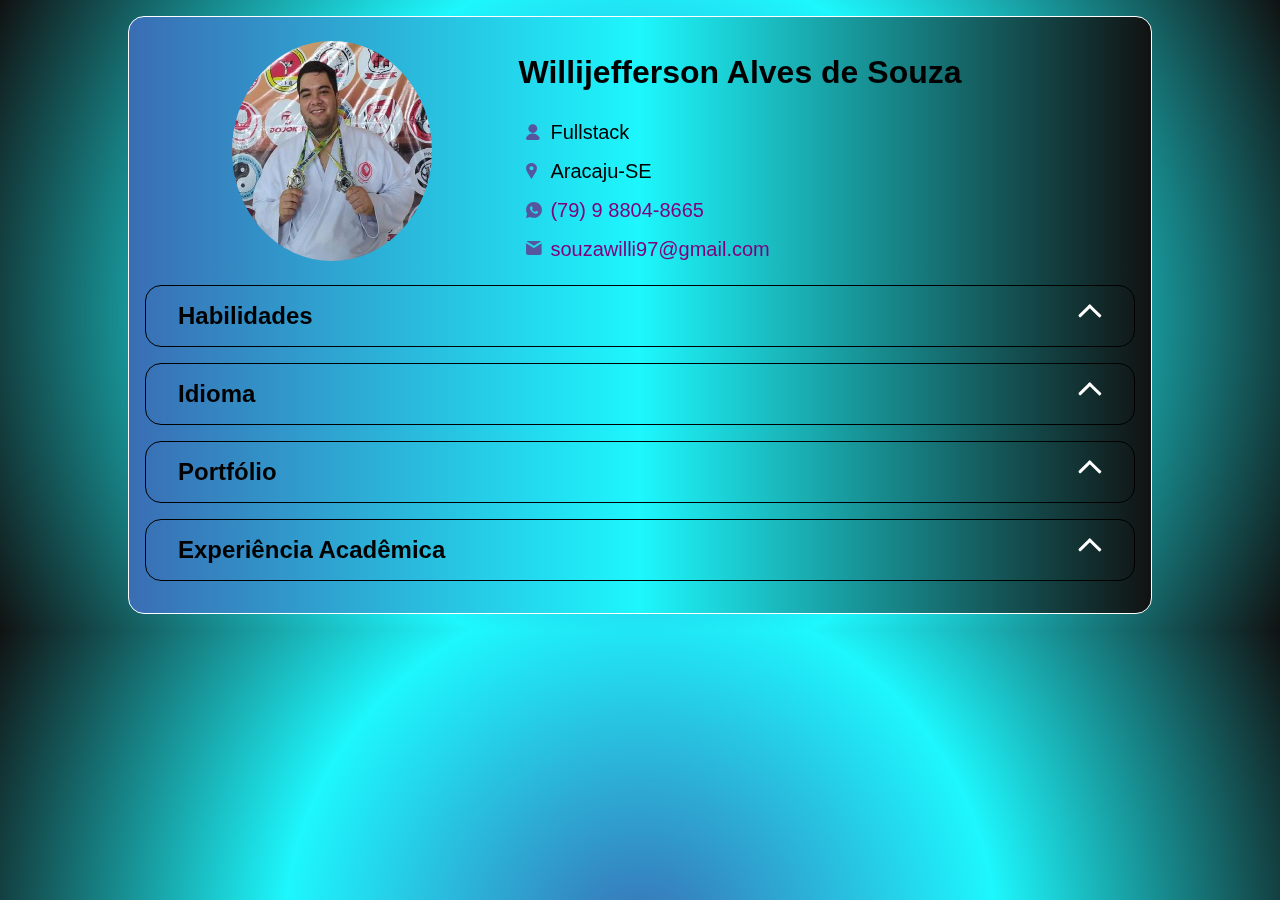
<file: index.html>
<!DOCTYPE html>
<html lang="pt-br">
<head>
    <meta charset="UTF-8">
    <meta name="viewport" content="width=device-width, initial-scale=1.0">
    <link rel="stylesheet" href="./css/estiloPortifolio.css">
    <link rel="stylesheet" href="./css/header.css">
    <link rel="stylesheet" href="./css/acordeon.css">
    <link rel="stylesheet" href="./css/idioma.css">
    <link rel="stylesheet" href="./css/portifolio.css">
    <link rel="stylesheet" href="./css/experiencia.css">
    <link rel="stylesheet" href="./css/habilidade.css">
    <title>Portfolio</title>

</head>
<body>
    <main class="main">

        <header class="header">
                <img src="./img/fotoPerfil.jpeg" alt="Foto de Jeff" class="foto">
            
            <h1> Willijefferson Alves de Souza </h1>
            
            <div class="information">
                <p class="trabalho">Fullstack</p>
                <p class="cidade">Aracaju-SE</p>
                
                <p class="fone">
                    <a href="wa.me//5579988048665" target="_blank">(79) 9 8804-8665</a>
                </p>
                
                <p class="email">
                    <a href="mailto:souzawilli97@gmail.com" target="_blank">souzawilli97@gmail.com</a>

                </p>
            
            </div>

        </header>

        <section class="acordeon">
            <button class="trigger" type="button">
                <h2>Habilidades</h2>
            </button>

            <div class="content">
                <div class="habilidade">
                    <section class="hardskills">
                        <h3>Hardskills</h3>
                        <ul>
                            <li>
                                <img src="./img/python.png" alt="python" class="icone">
                            </li>
                            <li>
                                <img src="./img/html1.svg" alt="html" class="icone">
                            </li>
                            <li>
                                <img src="./img/css.png" alt="css" class="icone">
                            </li>
                            <li>
                                <img src="./img/Js.svg" alt="js" class="icone">
                            </li>
                        </ul>

                    </section>

                    <section class="softskills">
                        <h3>Softskills</h3>
                        <ul>
                            <li>Empatia</li>
                            <li>Proativo</li>
                            <li>Trabalho em equipe</li>
                            <li>Observador</li>

                        </ul>

                    </section>

                </div>
            </div>


        </section>

        <section class="acordeon">
            <button class="trigger" type="button">
                <h2>Idioma</h2>
            </button>

            <div class="content">
                <ul class="idioma">
                    <li>Português.</li>
                    <li>Inglês.</li>
                </ul>
            </div>

        </section>

        <section class="acordeon">
            <button class="trigger" type="button">
                <h2>Portfólio</h2>
            </button>

            <div class="content">
                <ul class="portfolio">
                    <li>
                        <span class="titulo github">Consumindo API Via Cep:</span>
                        <a href="https://github.com/alvesjeff05/BuscarCep" target="_blank">https://github.com/alvesjeff05/BuscarCep</a>
                    </li>
                    <li>
                        <span class="titulo github">Consumindo API OpenWeather:</span>
                        <a href="https://github.com/alvesjeff05/apiClima" target="_blank">https://github.com/alvesjeff05/apiClima</a>
                    </li>
                    <li>
                        <span class="titulo github">Criando um formulário:</span>
                        <a href="https://github.com/alvesjeff05/orgLogin" target="_blank">https://github.com/alvesjeff05/orgLogin</a>
                    </li>
                    <li>
                        <span class="titulo github">Criando um relógio digital:</span>
                        <a href="https://github.com/alvesjeff05/relogioDigital" target="_blank">https://github.com/alvesjeff05/relogioDigital</a>
                    </li>
                    <li>
                        <span class="titulo github">Criando o portfólio:</span>
                        <a href="https://github.com/alvesjeff05/portfolio" target="_blank">https://github.com/alvesjeff05/portfolio</a>
                    </li>

                </ul>
            </div>

        </section>
        
        <section class="acordeon">
            <button class="trigger" type="button">
                <h2>Experiência Acadêmica</h2>
            </button>
            <div class="content">
                <ul class="experiencia">
                <li>
                    <span class="titulo">
                        <h3>4º período Sistemas de Informação - Unit.</h3>
                        <h3>Formado em Gastronomia.</h3>
                        <h3>Finalizando curso de idioma.</h3>
                    </span>
                </li>

                </ul>
            </div>
        </section>
    
    </main>

<script src="./js/codigoPortifolio.js"></script>
</body>
</html>
</file>
<file: css/estiloPortifolio.css>
*{
    box-sizing: border-box;
    font-family: 'Nova Square', sans-serif;
}

.main{
    margin: 1rem;
    padding: 1rem;
    border: 1px solid white;
    border-radius: 1rem;
    background-color: transparent;
    color: black;
    background: rgb(58,109,180);
    background: linear-gradient(90deg, rgba(58,109,180,1) 0%, rgba(29,247,253,1) 50%, rgba(17,18,18,1) 100%);
}

.main::before{
    content: '';
    background-image: url('');
    background-repeat: no-repeat;
    background-size: contain;
    width: 140vw;
    height: 100vh;
    display: inline-block;
    position: fixed;
    top: 0;
    left: 0;
    z-index: -1;
}

.main::after{
    background-repeat: no-repeat;
    background-size: contain;
    width: 100vw;
    height: 140vh;
    display: inline-block;
    position: fixed;
    bottom: 0;
    right: 0;
    z-index: -1;
    transform: rotate(180deg);
}

body{
    background: rgb(58,109,180);
    background: radial-gradient(circle, rgba(58,109,180,1) 0%, rgba(29,247,253,1) 50%, rgba(17,18,18,1) 100%);
}

a{
    color: purple;
    text-decoration: none;
}

a:hover{
    color: #fff;
    text-decoration: underline;
}

@media only screen and (min-width:768px){
    .main{
        max-width: 1024px;
        margin: 1rem auto;
    }

    .main::before,
    .main::after
    {
        width: 70vw;
    }
}

.icone{
    width: 5vw;
    height: 5vh;
}
</file>
<file: css/header.css>
.header{
    display: flex;
    flex-direction: column;
    align-items: center;
}

.header .foto {
    width: 200px;
    height: 220px;
    border-radius: 50%;
}

.header .titulo {
    text-align: center;
    font-family: 'Neue Machine';
}

.information{
    display: flex;
    flex-direction: column;
    align-items: flex-start;
    width: 100%;    
}

.information p{
    display: flex;
    flex-direction: row;
    align-items: center;
    margin: .5rem;
    font-size: 1.25rem;
}

.information p::before{
    content: '';
    display: inline-block;
    width: 1rem;
    height: 1rem;
    background-repeat: no-repeat;
    background-size: contain;
    margin-right: .5rem;
}

.information .trabalho::before{
    background-image: url('../img/icons/job.svg');
}

.information .cidade::before{
    background-image: url('../img/icons/location.svg');
}

.information .fone::before{
    background-image: url('../img/icons/phone.svg');
}

.information .email::before{
    background-image: url('../img/icons/email.svg');
}

@media only screen and (min-width:768px){
    .header{        
        display: grid; 
        grid-template-areas: 
        "photo title"
        "photo information"
        ;       
    }

    .header .foto{        
        grid-area: photo;
        margin: 0 auto;       
    }

    .header .titulo{        
        grid-area: title;       
        text-align: start;
        max-width: 200px;
    }

    .header .information{        
        grid-area: information;       
    }
 }
</file>
<file: css/acordeon.css>
.acordeon{
    display: flex;
    flex-direction: column;
    width: 100%;
    border: 1px solid;
    border-radius: 1rem;
    margin:1rem 0;
    transition: .25s;
}

.acordeon.open,
.acordeon:hover{
    background-color: aqua;
    border-color: aqua;
}

.acordeon .trigger{
    font-size: 1.5rem;
    font-weight: 700;
    display: flex;
    flex-direction: row;
    justify-content: space-between;
    align-items: center;
    padding: 1rem 2rem;
    background-color: transparent;
    color: black;
    border: none;
    
}

.acordeon .trigger h2{
    font-size: 1.5rem;
    margin: 0;
    text-align: start;
}

.acordeon .trigger:hover{
    cursor: pointer;
}

.acordeon .trigger::after{
    content: "";
    display: inline-block;
    width: 1.5rem;
    height: 1.5rem;
    background-repeat: no-repeat;
    background-size: contain;
    background-image: url('../img/icons/arrow.svg');
    transition: .25s;

}

.acordeon.open .trigger::after{
    transform: rotate(180deg);
}


.acordeon .content{    
    overflow: hidden ;
    height: 0;
    opacity: 0;
    transition: .25s  opacity ease-in-out ;    
}

.acordeon.open .content{
    display: block;
    height: auto;
    opacity: 1;
    padding: 0 1rem 1rem 2rem;
}
</file>
<file: css/idioma.css>
.idioma{
    display: flex;
    flex-direction: row;
    align-items: center;
    flex-wrap: wrap;
    margin: 0;
    padding: 0;
    list-style: none;
}   

.idioma li{
    display: flex;
    flex-direction: row;
    align-items: center;    
    padding: 1rem;
    font-weight: 700;
    font-size: 1.25rem;    
}  

.idioma li::before{
    content: "";
    display: inline-block;
    width: 1rem;
    height: 1rem;
    background-repeat: no-repeat;
    background-size: contain;
    background-image: url('../img/icons/check.svg');
    margin-right: .5rem;
 }
</file>
<file: css/portifolio.css>
.portfolio{
    display: flex;
    flex-direction: column;
    justify-content: flex-start;
    width:100%;    
    margin: 0;
    padding: 0;
    list-style: none;
}

.portfolio li{
    display: flex;
    flex-direction: column;
    justify-content: flex-start;
    margin: 1rem 0;

}

.portfolio li .title{
    display: flex;
    flex-direction: row;
    align-items: center;
    font-weight: 700;
    font-size: 1.25rem;
    /* margin-bottom: .5rem; */
    margin:0;
    margin-bottom: .5rem;


}
.portfolio li .title.github::before{
    content: "";
    display: inline-block;
    width: 1rem;
    height: 1rem;    
    background-repeat: no-repeat;
    background-size: contain;
    background-image: url('../img/icons/github.svg');
    margin-right: .5rem;

}

.portfolio li a{
   color: #fff;

   text-decoration: none;

}

.portfolio li a:hover{
    color: #fff;
    text-decoration: underline;
 
 }
</file>
<file: css/experiencia.css>
.experiencia {
    display: flex;
    flex-direction: column;
    margin: 0;
    padding: 0;
    list-style: none;
}

.experiencia li{
    margin-bottom: 1rem;
}

.experiencia li .period{
    display: flex;
    flex-direction: row;
    align-items: center;
}

.experiencia li .period::before{
    content: "";
    display: inline-block;
    width: 1rem;
    height: 1rem;
    background-repeat: no-repeat;
    background-size: contain;
    background-image: url('../img/icons/data.svg');
    margin-right: .5rem;
}
</file>
<file: css/habilidade.css>
.habilidade{
    display: flex;
    flex-direction: column;
}

.habilidade .hardskills ul{
    display: flex;
    flex-direction: row;
    justify-content: flex-start;
    align-items: center;
    flex-wrap: wrap;
    margin: 0;
    padding: 0;
    list-style: none;
}


.habilidade .hardskills ul img{
    max-width: 50px;
    margin: 0.5rem;
}

.habilidade .softskills ul{
    display: flex;
    flex-direction: row;
    justify-content: flex-start;
    align-items: center;
    flex-wrap: wrap;
    margin: 0;
    padding: 0;
}

.habilidade .softskills ul li{
   
    margin-left: 2rem;
    padding: .5rem;
}

@media only screen and (min-width:768px){
    .habilidade{
        display: grid;
        grid-template-columns: 1fr 1fr;
    }

}
</file>
